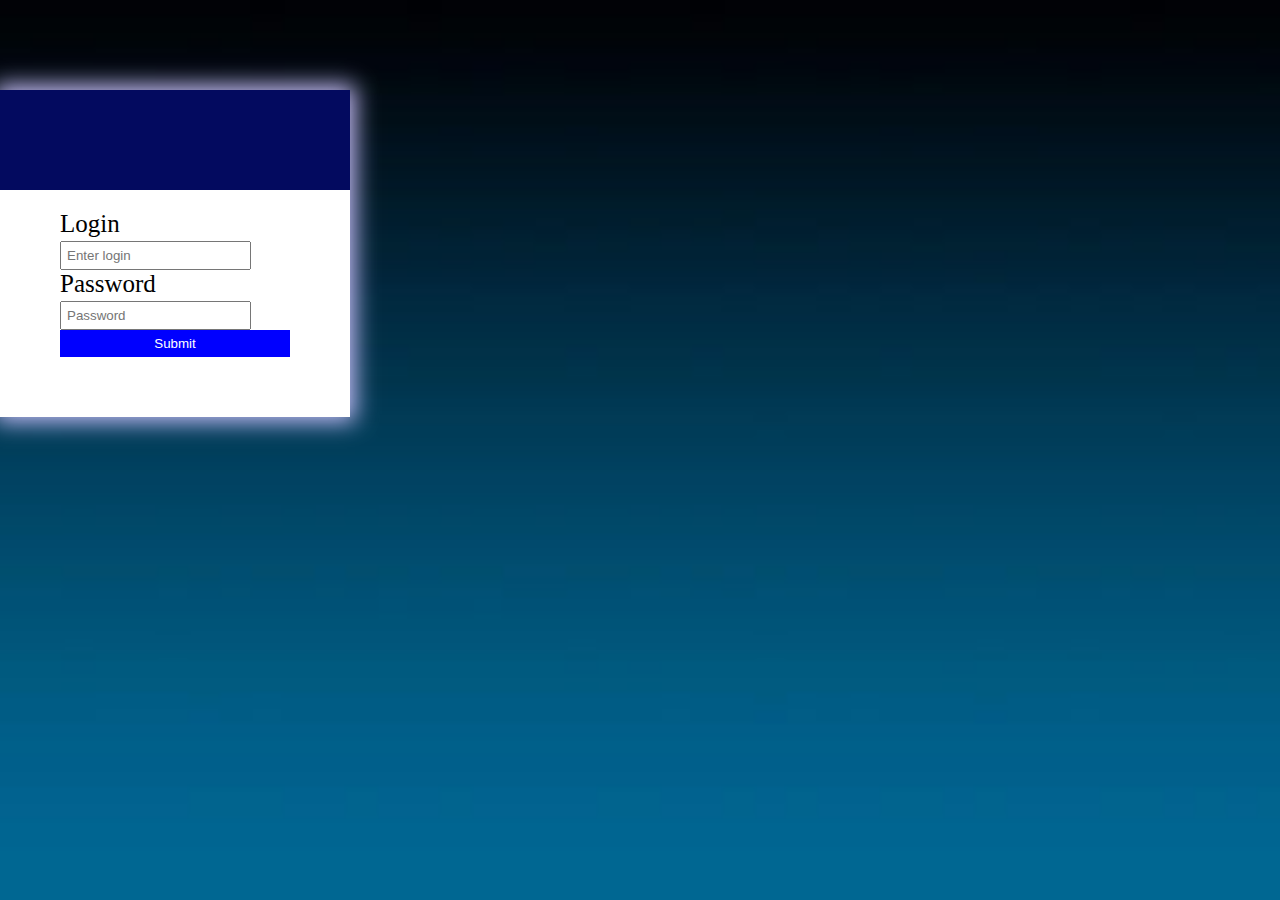
<file: index.html>
<!DOCTYPE html>
<html lang="en">

<head>
    <meta charset="UTF-8">
    <meta name="viewport" content="width=device-width, initial-scale=1.0">
    <meta http-equiv="X-UA-Compatible" content="ie=edge">
    <title>Logowanie</title>
    <link rel="stylesheet" href="https://stackpath.bootstrapcdn.com/bootstrap/4.1.0/css/bootstrap.min.css" integrity="sha384-9gVQ4dYFwwWSjIDZnLEWnxCjeSWFphJiwGPXr1jddIhOegiu1FwO5qRGvFXOdJZ4"
        crossorigin="anonymous">
    <link rel="stylesheet" href="https://use.fontawesome.com/releases/v5.0.13/css/all.css" integrity="sha384-DNOHZ68U8hZfKXOrtjWvjxusGo9WQnrNx2sqG0tfsghAvtVlRW3tvkXWZh58N9jp"
        crossorigin="anonymous">
    <script src="https://code.jquery.com/jquery-3.3.1.js" integrity="sha256-2Kok7MbOyxpgUVvAk/HJ2jigOSYS2auK4Pfzbm7uH60=" crossorigin="anonymous"></script>
    <link rel="stylesheet" href="index.css" />
</head>

<body>

    <div class="container">
        <div class="lock">
            <i class="fas fa-lock"></i>
        </div>
        <form id="form" onsubmit="checkUsers(event)">
            <div class="form-group">
                <label for="inputLog">Login</label>
                <input type="text" class="form-control" id="inputLog" placeholder="Enter login">
            </div>
            <div class="form-group">
                <label for="inputPass">Password</label>
                <input type="password" class="form-control" id="inputPass" placeholder="Password">
            </div>
            <button type="submit" class="btn">Submit</button>
            <span id="wrong" style="color:red; font-size: 13px;"></span>
        </form>
    </div>


    <script src="login.js"></script>
</body>

</html>
</file>
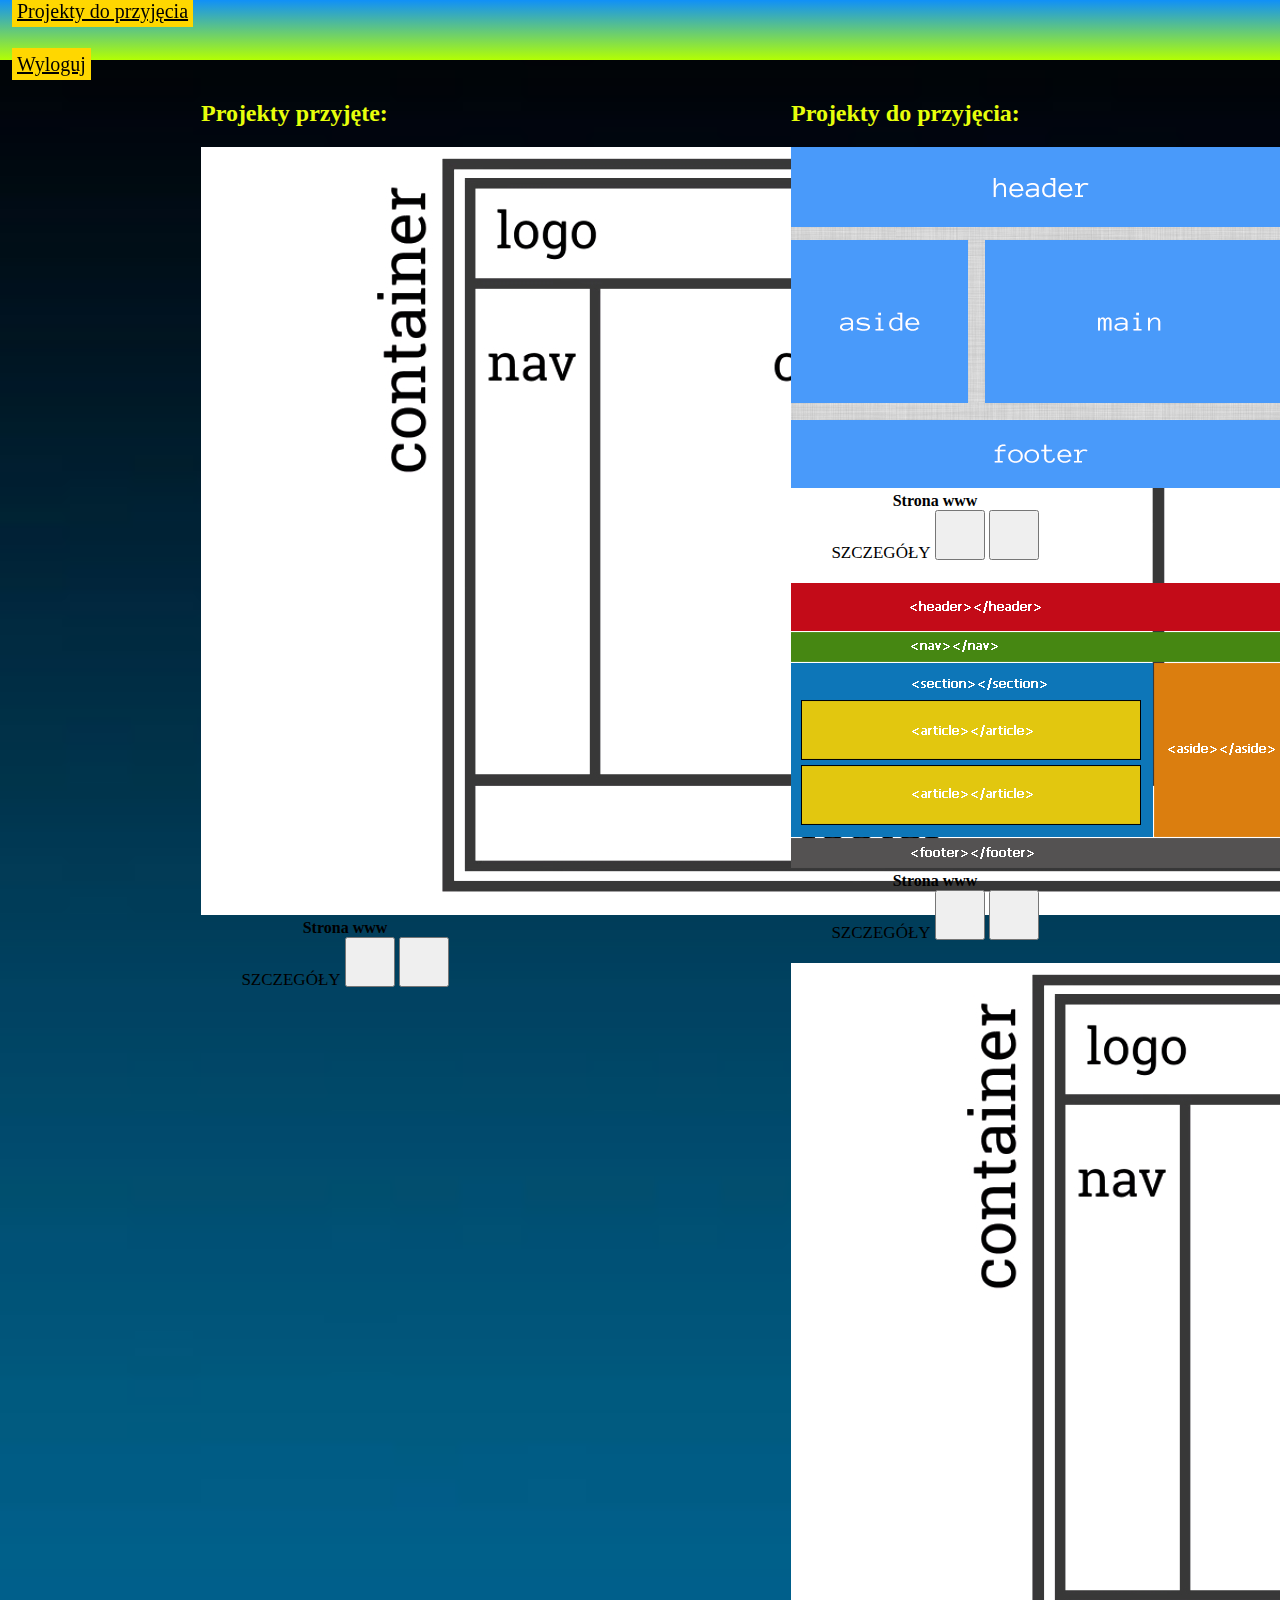
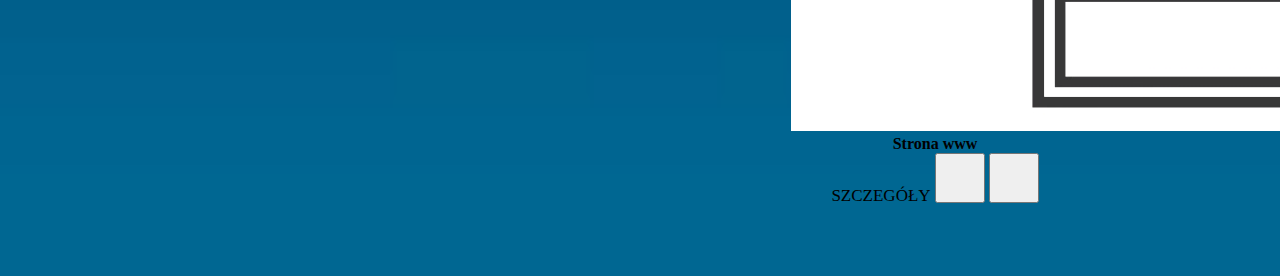
<file: newProject.html>
<!DOCTYPE html>
<html lang="en">

<head>
    <meta charset="UTF-8">
    <meta name="viewport" content="width=device-width, initial-scale=1.0">
    <meta http-equiv="X-UA-Compatible" content="ie=edge">
    <title>Projekty do przyjęcia</title>
    <script src="https://code.jquery.com/jquery-3.3.1.js" integrity="sha256-2Kok7MbOyxpgUVvAk/HJ2jigOSYS2auK4Pfzbm7uH60=" crossorigin="anonymous"></script>
    <link rel="stylesheet" href="https://stackpath.bootstrapcdn.com/bootstrap/4.1.0/css/bootstrap.min.css" integrity="sha384-9gVQ4dYFwwWSjIDZnLEWnxCjeSWFphJiwGPXr1jddIhOegiu1FwO5qRGvFXOdJZ4"
        crossorigin="anonymous">
    <link rel="stylesheet" href="https://use.fontawesome.com/releases/v5.0.13/css/all.css" integrity="sha384-DNOHZ68U8hZfKXOrtjWvjxusGo9WQnrNx2sqG0tfsghAvtVlRW3tvkXWZh58N9jp"
        crossorigin="anonymous">
    <link rel="stylesheet" href="project.css" />
</head>

<body>
    
    <header>
            <nav class="nav">
                    <li class="nav-item">
                        <a class="nav-link" href="project.html">Projekty do przyjęcia</a>
                    </li>
                    <li>
                        <h4 id="currentUser"></h4>
                    </li> 
                    <li class="nav-item">
                        <a class="nav-link" href="index.html"> Wyloguj</a>
                    </li>
                </nav>
    </header>

    <section>
        <div id="accepted">
            <ul>
                <h2>Projekty przyjęte:</h2>
                <li>
                    <div class="card" style="width: 18rem;">
                        <img class="card-img-top" src="container.jpg" alt="container.jpg">
                        <div class="card-body">
                            <h4 class="card-title">Strona www</h4>
                            <h5 class="card-text">Szczególy dotyczące zamówienia...</h5>
                            <a class="btn btn-primary btnShow">SZCZEGÓŁY</a>
                            <button type="submit" class="accept btn btn-success">
                                <i class="fas fa-check"></i>
                            </button>
                            <button type="submit" class="delete btn btn-danger">
                                <i class="fas fa-times"></i>
                            </button>
                        </div>
                    </div>
                </li>
            </ul>
        </div>

        <div id="newProjects">
            <ul>
                <h2>Projekty do przyjęcia:</h2>
                <li>
                    <div class="card" style="width: 18rem;">
                        <img class="card-img-top" src="html.png" alt="html.png">
                        <div class="card-body">
                            <h4 class="card-title">Strona www</h4>
                            <h5 class="card-text">Szczególy dotyczące zamówienia...</h5>
                            <a class="btn btn-primary btnShow">SZCZEGÓŁY</a>
                            <button type="submit" class="accept btn btn-success">
                                <i class="fas fa-check"></i>
                            </button>
                            <button type="submit" class="delete btn btn-danger">
                                <i class="fas fa-times"></i>
                            </button>
                        </div>
                    </div>
                </li>
                <li>
                    <div class="card" style="width: 18rem;">
                        <img class="card-img-top" src="szablon.png" alt="szablon.png">
                        <div class="card-body">
                            <h4 class="card-title">Strona www</h4>
                            <h5 class="card-text">Szczególy dotyczące zamówienia...</h5>
                            <a class="btn btn-primary btnShow">SZCZEGÓŁY</a>
                            <button type="submit" class="accept btn btn-success">
                                <i class="fas fa-check"></i>
                            </button>
                            <button type="submit" class="delete btn btn-danger">
                                <i class="fas fa-times"></i>
                            </button>
                        </div>
                    </div>
                </li>
                <li>
                    <div class="card" style="width: 18rem;">
                        <img class="card-img-top" src="container.jpg" alt="container.jpg">
                        <div class="card-body">
                            <h4 class="card-title">Strona www</h4>
                            <h5 class="card-text">Szczególy dotyczące zamówienia...</h5>
                            <a class="btn btn-primary btnShow">SZCZEGÓŁY</a>
                            <button type="submit" class="accept btn btn-success">
                                <i class="fas fa-check"></i>
                            </button>
                            <button type="submit" class="delete btn btn-danger">
                                <i class="fas fa-times"></i>
                            </button>
                        </div>
                    </div>
                </li>
            </ul>
        </div>
    </section>



    <script src="app.js"></script>

</body>

</html>
</file>
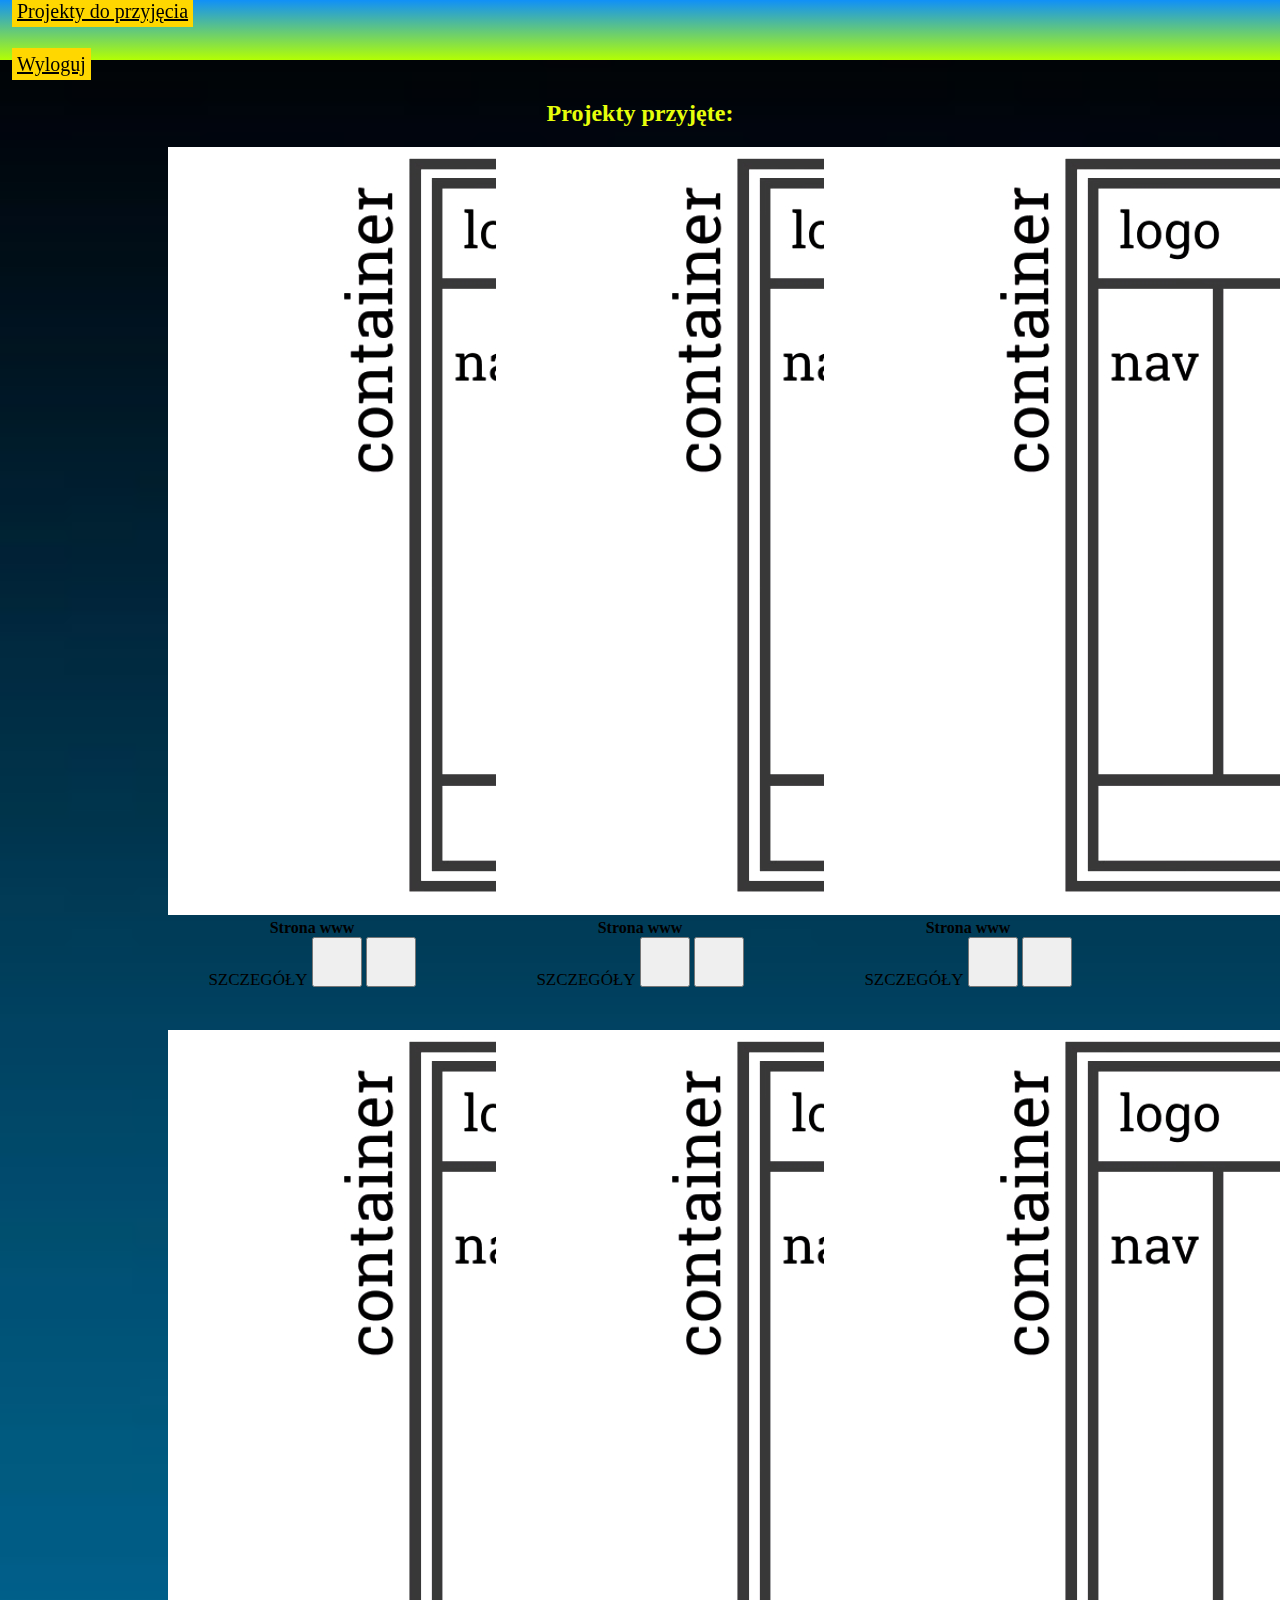
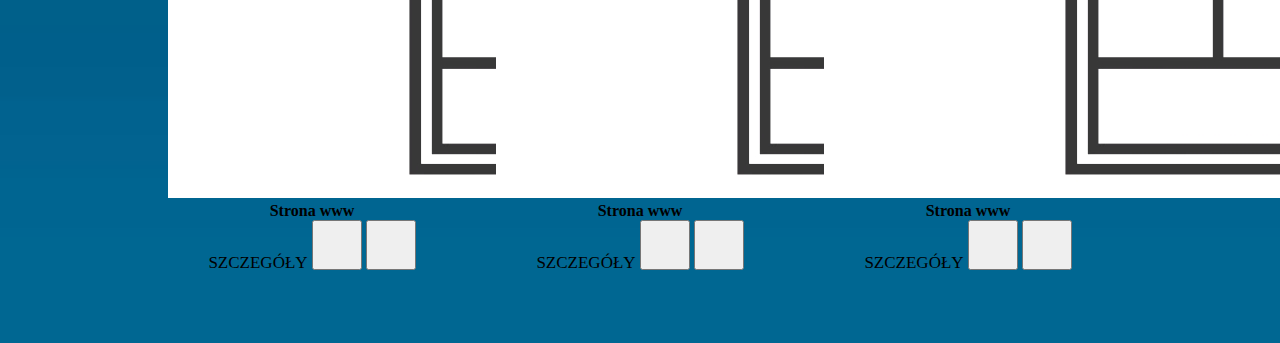
<file: project.html>
<!DOCTYPE html>
<html lang="en">

<head>
    <meta charset="UTF-8">
    <meta name="viewport" content="width=device-width, initial-scale=1.0">
    <meta http-equiv="X-UA-Compatible" content="ie=edge">
    <title>Projekty przyjęte</title>
    <script src="https://code.jquery.com/jquery-3.3.1.js" integrity="sha256-2Kok7MbOyxpgUVvAk/HJ2jigOSYS2auK4Pfzbm7uH60=" crossorigin="anonymous"></script>
    <link rel="stylesheet" href="https://stackpath.bootstrapcdn.com/bootstrap/4.1.0/css/bootstrap.min.css" integrity="sha384-9gVQ4dYFwwWSjIDZnLEWnxCjeSWFphJiwGPXr1jddIhOegiu1FwO5qRGvFXOdJZ4"
        crossorigin="anonymous">
    <link rel="stylesheet" href="https://use.fontawesome.com/releases/v5.0.13/css/all.css" integrity="sha384-DNOHZ68U8hZfKXOrtjWvjxusGo9WQnrNx2sqG0tfsghAvtVlRW3tvkXWZh58N9jp"
        crossorigin="anonymous">
    <link rel="stylesheet" href="project.css" />
</head>

<body>
    

    <header>
        <nav class="nav">
            <li class="nav-item">
                <a class="nav-link" href="newProject.html">Projekty do przyjęcia</a>
            </li>
            <li>
                <h4 id="currentUser"></h4>
            </li> 
            <li class="nav-item">
                <a class="nav-link" href="index.html"> Wyloguj</a>
            </li>
        </nav>
    </header>



    <section>
        <div id="actualProjects">
            <center>
                <h2>Projekty przyjęte:</h2>
            </center>
            <ul>
                <li>
                    <div class="card foto" style="width: 18rem;">
                        <img class="card-img-top" src="container.jpg" alt="container.jpg">
                        <div class="card-body">
                            <h4 class="card-title">Strona www</h4>
                            <h5 class="card-text">Szczególy dotyczące zamówienia...</h5>
                            <a class="btn btn-primary btnShow">SZCZEGÓŁY</a>
                            <button type="submit" class="accept btn btn-success">
                                <i class="fas fa-check"></i>
                            </button>
                            <button type="submit" class="delete btn btn-danger">
                                <i class="fas fa-times"></i>
                            </button>
                        </div>
                    </div>
                </li>
                <li>
                    <div class="card foto" style="width: 18rem;">
                        <img class="card-img-top" src="container.jpg" alt="container.jpg">
                        <div class="card-body">
                            <h4 class="card-title">Strona www</h4>
                            <h5 class="card-text">Szczególy dotyczące zamówienia...</h5>
                            <a class="btn btn-primary btnShow">SZCZEGÓŁY</a>
                            <button type="submit" class="accept btn btn-success">
                                <i class="fas fa-check"></i>
                            </button>
                            <button type="submit" class="delete btn btn-danger">
                                <i class="fas fa-times"></i>
                            </button>
                        </div>
                    </div>
                </li>
                <li>
                    <div class="card foto" style="width: 18rem;">
                        <img class="card-img-top" src="container.jpg" alt="container.jpg">
                        <div class="card-body">
                            <h4 class="card-title">Strona www</h4>
                            <h5 class="card-text">Szczególy dotyczące zamówienia...</h5>
                            <a class="btn btn-primary btnShow">SZCZEGÓŁY</a>
                            <button type="submit" class="accept btn btn-success">
                                <i class="fas fa-check"></i>
                            </button>
                            <button type="submit" class="delete btn btn-danger">
                                <i class="fas fa-times"></i>
                            </button>
                        </div>
                    </div>
                </li>
                <li>
                    <div class="card foto" style="width: 18rem;">
                        <img class="card-img-top" src="container.jpg" alt="container.jpg">
                        <div class="card-body">
                            <h4 class="card-title">Strona www</h4>
                            <h5 class="card-text">Szczególy dotyczące zamówienia...</h5>
                            <a class="btn btn-primary btnShow">SZCZEGÓŁY</a>
                            <button type="submit" class="accept btn btn-success">
                                <i class="fas fa-check"></i>
                            </button>
                            <button type="submit" class="delete btn btn-danger">
                                <i class="fas fa-times"></i>
                            </button>
                        </div>
                    </div>
                </li>
                <li>
                    <div class="card foto" style="width: 18rem;">
                        <img class="card-img-top" src="container.jpg" alt="container.jpg">
                        <div class="card-body">
                            <h4 class="card-title">Strona www</h4>
                            <h5 class="card-text">Szczególy dotyczące zamówienia...</h5>
                            <a class="btn btn-primary btnShow">SZCZEGÓŁY</a>
                            <button type="submit" class="accept btn btn-success">
                                <i class="fas fa-check"></i>
                            </button>
                            <button type="submit" class="delete btn btn-danger">
                                <i class="fas fa-times"></i>
                            </button>
                        </div>
                    </div>
                </li>
                <li>
                    <div class="card foto" style="width: 18rem;">
                        <img class="card-img-top" src="container.jpg" alt="container.jpg">
                        <div class="card-body">
                            <h4 class="card-title">Strona www</h4>
                            <h5 class="card-text">Szczególy dotyczące zamówienia...</h5>
                            <a class="btn btn-primary btnShow">SZCZEGÓŁY</a>
                            <button type="submit" class="accept btn btn-success">
                                <i class="fas fa-check"></i>
                            </button>
                            <button type="submit" class="delete btn btn-danger">
                                <i class="fas fa-times"></i>
                            </button>
                        </div>
                    </div>
                </li>
            </ul>
        </div>
    </section>



    <script src="app.js"></script>

</body>

</html>
</file>
<file: index.css>
*{
    margin: 0px;
    padding: 0px;
    box-sizing: border-box;
}

body{
    background-image: url(1.jpg);
    background-size: cover;
    background-repeat: no-repeat;
    margin: 10vh auto;
    height: 80vh;
}

.container{
    padding: 60px;
    width: 350px;
    background-color: #ffffff;
    display: flex;
    align-items: center;
    justify-content: center;
    position: relative;
    box-shadow: 0 0 22px 5px rgb(201, 192, 252);
}

.lock{
    position: absolute;
    display: flex;
    justify-content: center;
    align-items: center;
    font-size: 50px;
    top: 0;
    left: 0;
    background-color: #030a5f;
    width: 100%;
    height: 100px;
    color: white;
}

form{
    display: flex;
    justify-content: center;
    flex-direction: column;
    font-size: 25px;
    margin-top: 60px;
}

input{
    padding: 5px;
}

button{
    padding: 5px;
    background-color: blue;
    color: white;
    border: 1px solid blue;
}

button:hover{
    cursor: pointer;
    box-shadow: 0 0 4px 1px blue;
}
</file>
<file: project.css>
*{
    margin: 0px;
    padding: 0px;
    box-sizing: border-box;
}

body{
    background-image: url(1.jpg);
    background-size: cover;
    background-repeat: no-repeat;
}

section{
    display: flex;
    justify-content: space-around;
    margin: 50px;
}

header{
    width: 100%;
    height: 60px;
    background:linear-gradient(#1090f8,rgb(179, 255, 3));
    position: fixed;
    top: 0;
    z-index: 1;
}

.nav li:nth-child(2){
    margin-left: auto;
}

.nav a{
    background-color: gold;
    padding: 5px;
    color: black;
    font-size: 20px;
    margin: 12px;
}

.nav a:hover{
    box-shadow: 0 0 10px 2px white;
}

ul{
    list-style: none;
}

button{
    width: 50px;
    height: 50px;
}

.btnShow{
    width: 120px;
    height: 50px;
    font-size: 17px;
    margin: 20px 0;
    padding: 10px 0;
}

h2{
    color: #e7ff0b;
    margin-top: 50px;
}

h5{
    display: none;
    font-size: 20px;
}

#actualProjects{
    margin: 0 auto;
}

.card{
    margin: 20px auto;
    text-align: center;
}

#currentUser{
    text-align: center;
    padding: 15px 0;
}

#actualProjects ul{
    display: grid;
    grid-template-columns: 1fr 1fr 1fr
}

#actualProjects ul .card{
    margin: 20px;
}
</file>
